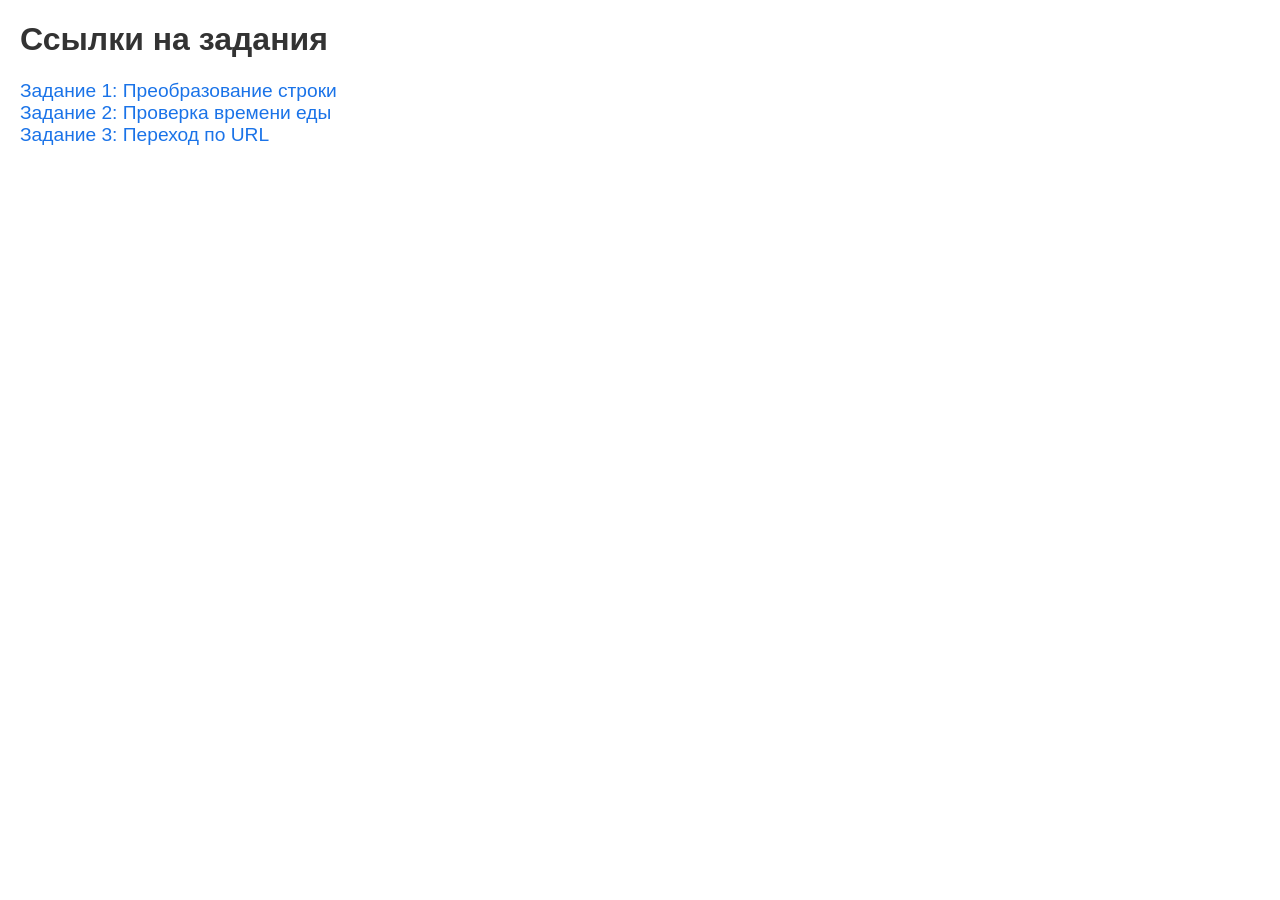
<file: index.html>
<!DOCTYPE html>
<html lang="ru">
<head>
    <meta charset="UTF-8">
    <meta name="viewport" content="width=device-width, initial-scale=1.0">
    <title>Ссылки на задания</title>
    <link rel="stylesheet" href="css/style.css">
</head>
<body>
    <h1>Ссылки на задания</h1>
    <ul>
        <li><a href="task1.html">Задание 1: Преобразование строки</a></li>
        <li><a href="task2.html">Задание 2: Проверка времени еды</a></li>
        <li><a href="task3.html">Задание 3: Переход по URL</a></li>
    </ul>
</body>
</html>
</file>
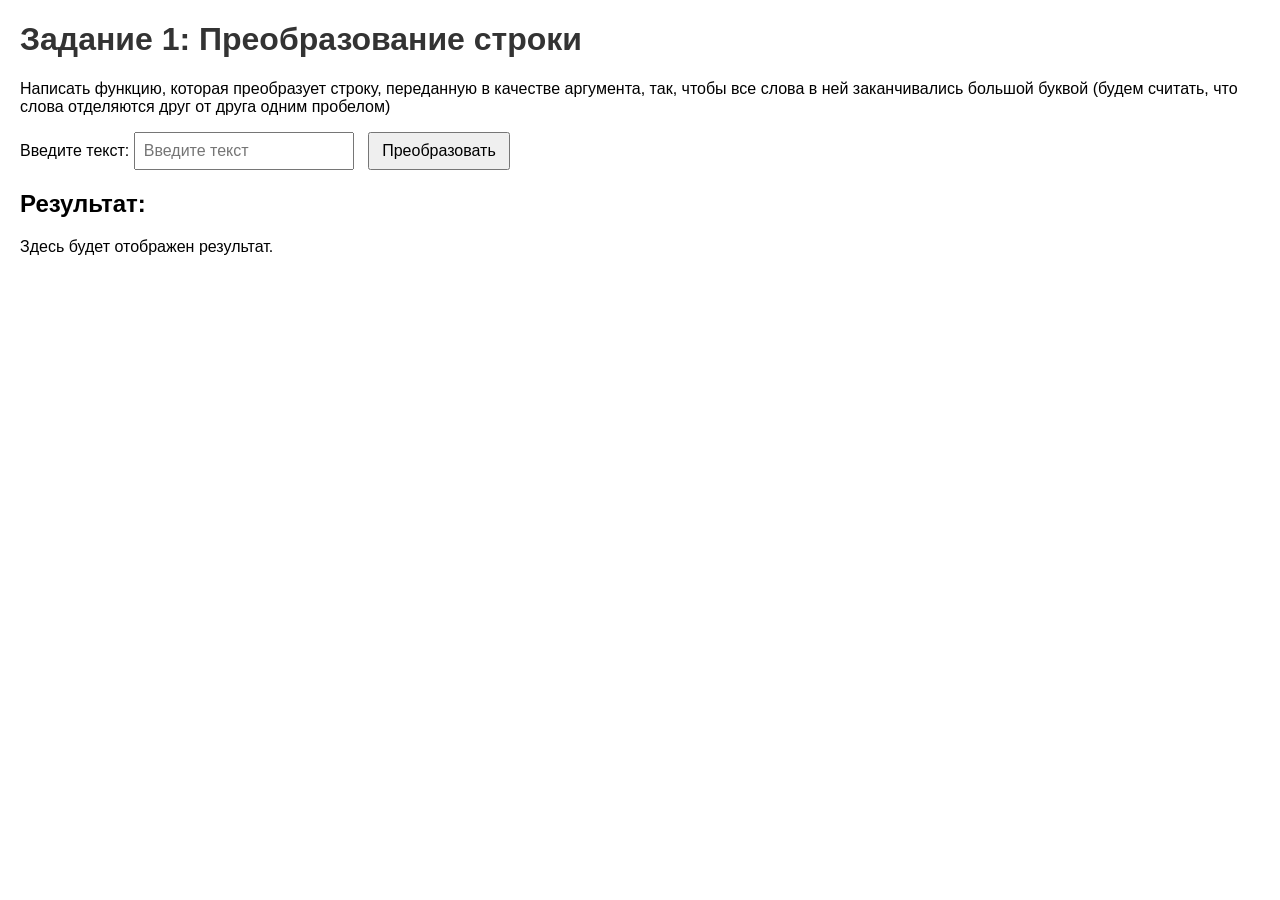
<file: task1.html>
<!DOCTYPE html>
<html lang="ru">
<head>
    <meta charset="UTF-8">
    <meta name="viewport" content="width=device-width, initial-scale=1.0">
    <title>Задание 1</title>
    <link rel="stylesheet" href="css/style.css">
</head>
<body>
    <h1>Задание 1: Преобразование строки</h1>
    <p>Написать функцию, которая преобразует строку, переданную в качестве аргумента, так, чтобы все слова в ней заканчивались большой буквой (будем считать, что слова отделяются друг от друга одним пробелом)</p>

    <label for="inputText">Введите текст:</label>
    <input type="text" id="inputText" placeholder="Введите текст">
    <button onclick="transformText()">Преобразовать</button>

    <h2>Результат:</h2>
    <p id="resultText">Здесь будет отображен результат.</p>

    <script src="task1.js"></script>
</body>
</html>
</file>
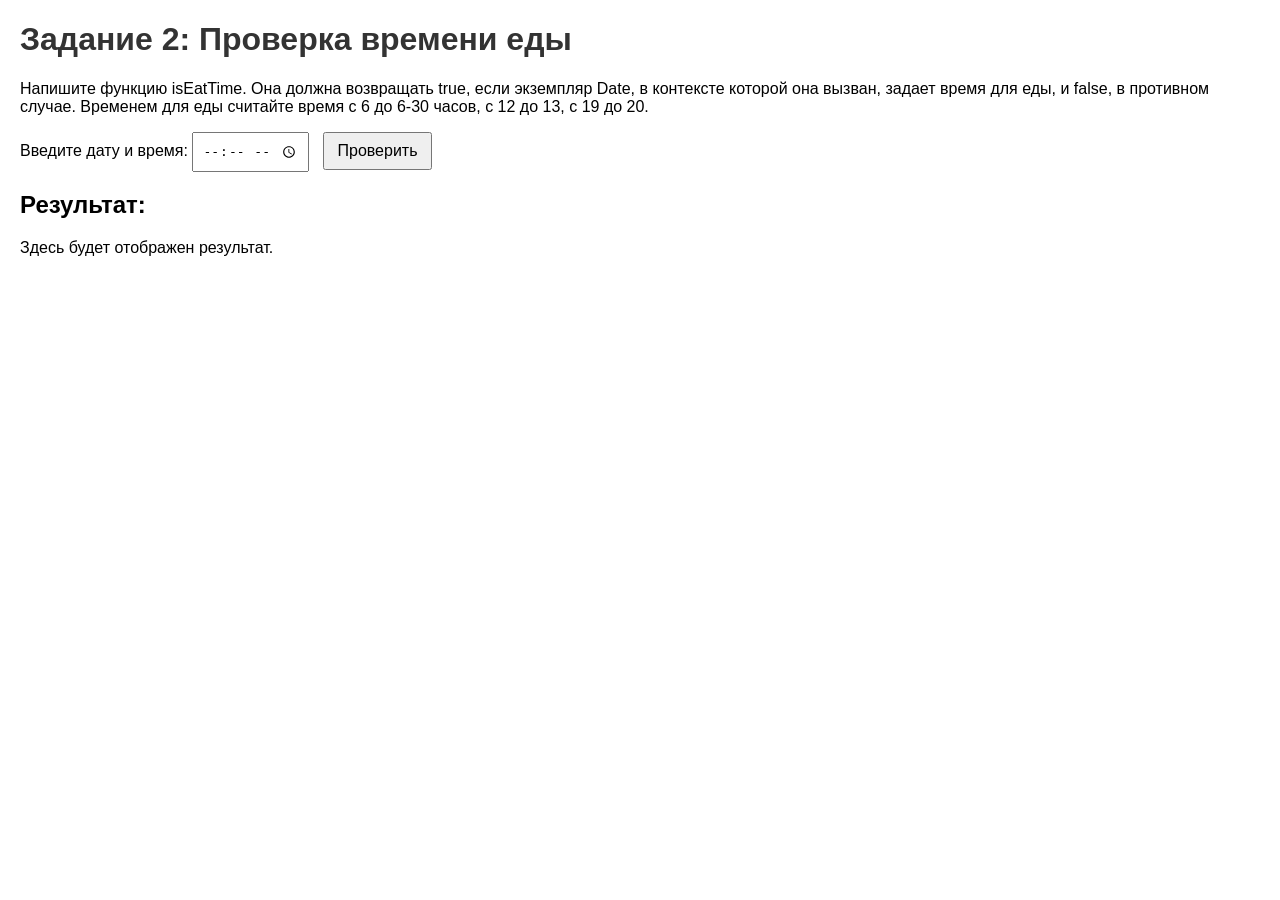
<file: task2.html>
<!DOCTYPE html>
<html lang="ru">
<head>
    <meta charset="UTF-8">
    <meta name="viewport" content="width=device-width, initial-scale=1.0">
    <title>Задание 2</title>
    <link rel="stylesheet" href="css/style.css">
</head>
<body>
    <h1>Задание 2: Проверка времени еды</h1>
    <p>Напишите функцию isEatTime. Она должна возвращать true, если экземпляр Date, в контексте которой она вызван, задает время для еды, и false, в противном случае. Временем для еды считайте время с 6 до 6-30 часов, с 12 до 13, с 19 до 20.</p>

    <label for="inputTime">Введите дату и время:</label>
    <input type="time" id="inputTime">
    <button onclick="checkEatTime()">Проверить</button>

    <h2>Результат:</h2>
    <p id="eatTimeResult">Здесь будет отображен результат.</p>

    <script src="task2.js"></script>
</body>
</html>
</file>
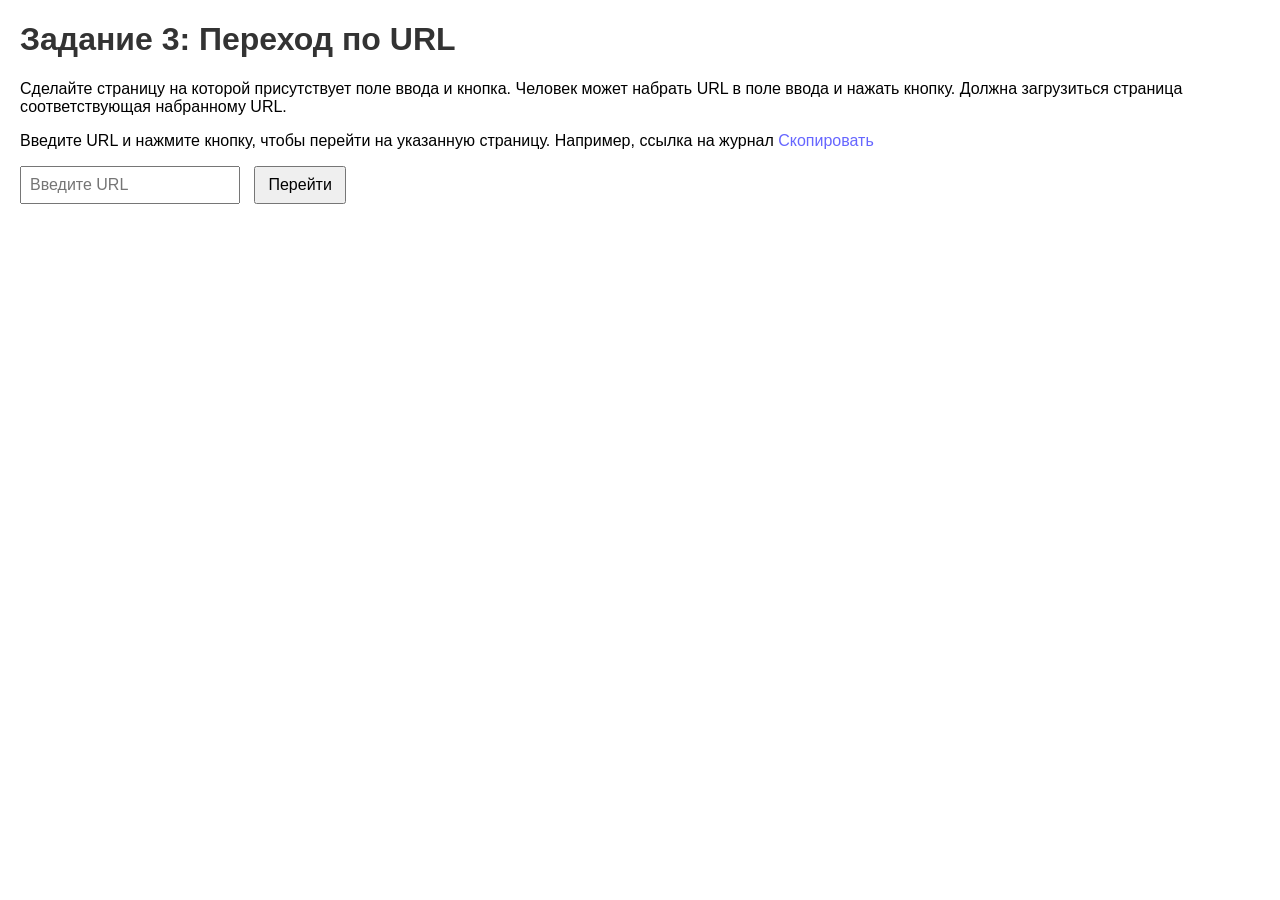
<file: task3.html>
<!DOCTYPE html>
<html lang="ru">
<head>
    <meta charset="UTF-8">
    <meta name="viewport" content="width=device-width, initial-scale=1.0">
    <title>Задание 3</title>
    <link rel="stylesheet" href="css/style.css">
</head>
<body>
    <h1>Задание 3: Переход по URL</h1>
    <p>Сделайте страницу на которой присутствует поле ввода и кнопка. Человек может набрать URL в поле ввода и нажать кнопку. Должна загрузиться страница соответствующая набранному URL.</p>
    <p>Введите URL и нажмите кнопку, чтобы перейти на указанную страницу. Например, ссылка на журнал
        <span style="color: rgb(102, 102, 255); cursor: pointer;" onclick="copyUrl()">Скопировать</span>
    </p>
    <input type="text" id="urlInput" placeholder="Введите URL">
    <button onclick="navigateToUrl()">Перейти</button>
    <script src="task3.js"></script>
</body>
</html>
</file>
<file: css/style.css>
body {
    font-family: Arial, sans-serif;
    margin: 20px;
}

h1 {
    color: #333;
}

ul {
    list-style-type: none;
    padding: 0;
}

ul li a {
    color: #1a73e8;
    text-decoration: none;
    font-size: 1.2em;
}

ul li a:hover {
    text-decoration: underline;
}

input {
    padding: 8px;
    font-size: 1em;
    margin-right: 10px;
}

button {
    padding: 8px 12px;
    font-size: 1em;
    cursor: pointer;
}
</file>
